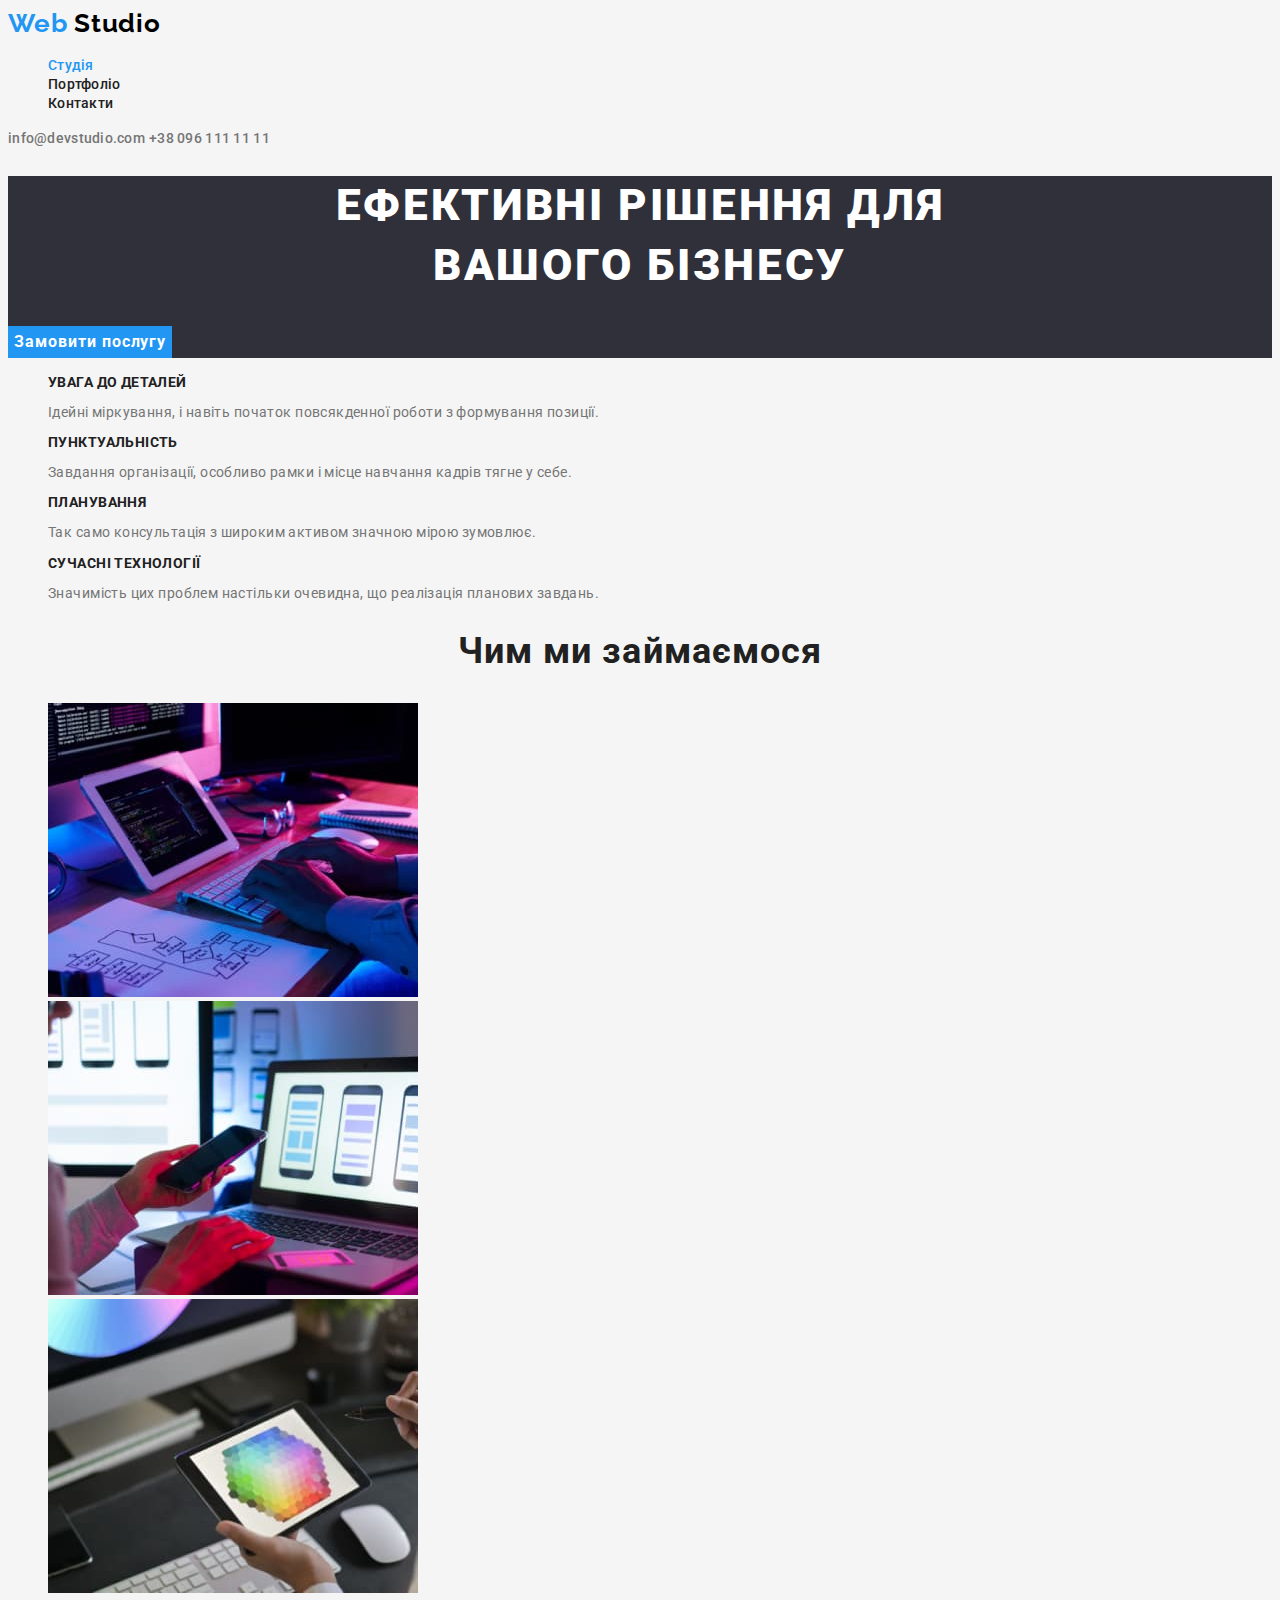
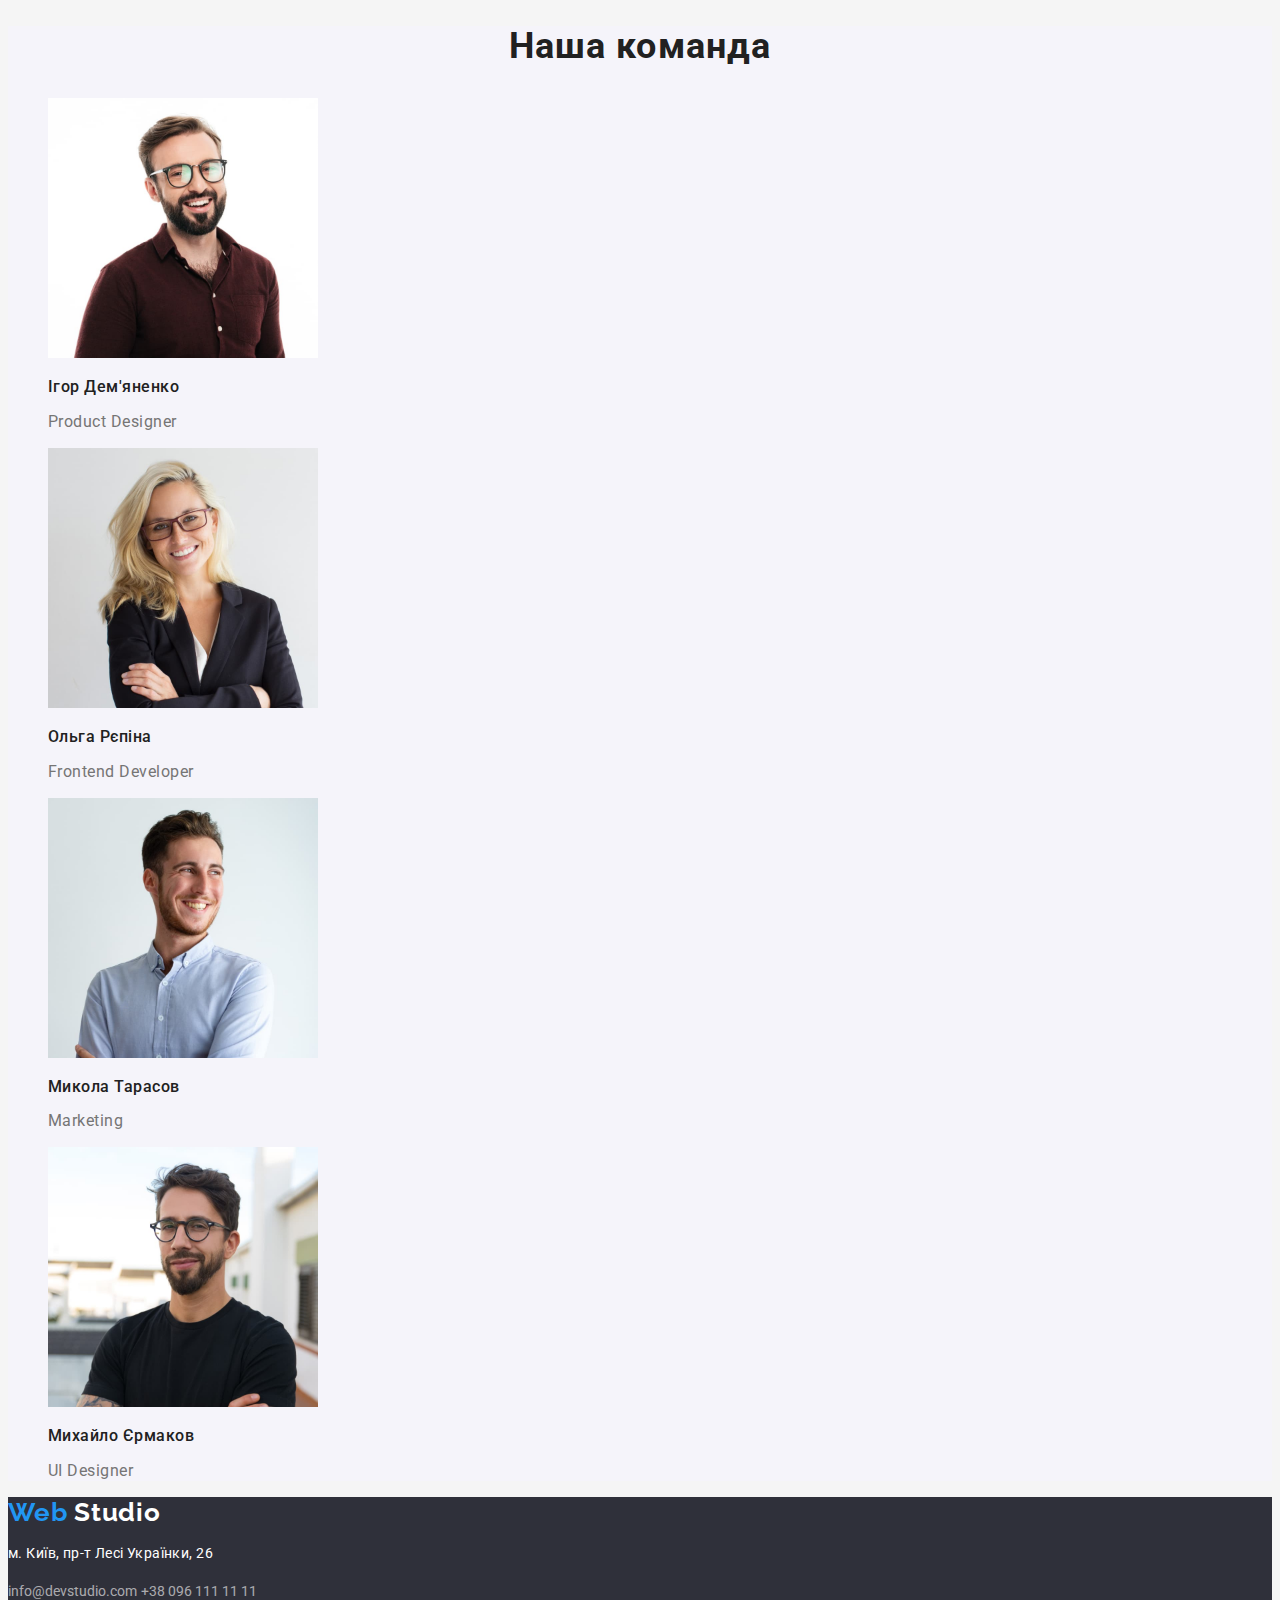
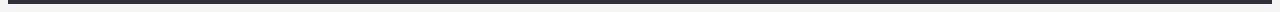
<file: index.html>
<!DOCTYPE html>
<html lang="uk">
<head>
    <meta charset="UTF-8">
    <meta http-equiv="X-UA-Compatible" content="IE=edge">
    <meta name="viewport" content="width=device-width, initial-scale=1.0">
    <title>Document</title>
    <link rel="stylesheet" href="./css/styles.css">
    <link rel="preconnect" href="https://fonts.googleapis.com">
    <link rel="preconnect" href="https://fonts.gstatic.com" crossorigin>
    <link href="https://fonts.googleapis.com/css2?family=Raleway:wght@700&family=Roboto:wght@400;500;700;900&display=swap"
        rel="stylesheet">
</head>
<body>  
    <header class="header">
        <a class="logo" href="/index.html"><span class="logo-part">Web</span> Studio</a>
        <nav>
            <ul class="list header-list">
                <li class="header-item"><a class="site-nav current" href="#">Студія</a></li>
                <li class="header-item"><a class="site-nav" href="./portfolio.html">Портфоліо</a></li>
                <li class="header-item"><a class="site-nav" href="#">Контакти</a></li>
            </ul>
        </nav>
        <a class="header-mail" href="mailto:info@devstudio.com">info@devstudio.com</a>
        <a class="header-tel" href="tel:+380961111111">+38 096 111 11 11</a>
    </header>
    <main>
        <section class="hero">
            <h1 class="hero-title">Ефективні рішення для<br> вашого бізнесу</h1>
            <button class="hero-btn" type="button">Замовити послугу</button>
        </section>
        <section class="pluses">
            <h2 class="hidden">Наші переваги</h2>
            <ul class="list pluses-list">
                <li class="pluses-item">
                    <h3 class="pluses-title">УВАГА ДО ДЕТАЛЕЙ</h3> 
                    <p class="pluses-text">Ідейні міркування, і навіть початок повсякденної роботи з формування позиції.</p>             
                </li>
                <li class="pluses-item">
                    <h3 class="pluses-title">ПУНКТУАЛЬНІСТЬ</h3> 
                    <p class="pluses-text">Завдання організації, особливо рамки і місце навчання кадрів тягне у себе.</p>             
                </li>
                <li class="pluses-item">
                    <h3 class="pluses-title">ПЛАНУВАННЯ</h3> 
                    <p class="pluses-text">Так само консультація з широким активом значною мірою зумовлює.</p>             
                </li>
                <li class="pluses-item">
                    <h3 class="pluses-title">СУЧАСНІ ТЕХНОЛОГІЇ</h3> 
                    <p class="pluses-text">Значимість цих проблем настільки очевидна, що реалізація планових завдань.</p>             
                </li>               
            </ul>
        </section>
        <section class="work">
            <h2 class="work-title">Чим ми займаємося</h2>
            <ul class="list work-list">
                <li class="work-item">
                    <img class="work-foto" src="./images/img1.jpg" alt="людина працює" width="370">
                </li>
                <li class="work-item">
                    <img class="work-foto" src="./images/img2.jpg" alt="людина працює" width="370">
                </li>
                <li class="work-item">
                    <img class="work-foto" src="./images/img3.jpg" alt="людина працює" width="370">
                </li>
            </ul>
        </section>
        <section class="team">
            <h2 class="team-title">Наша команда</h2>
            <ul class="list team-list">
                <li class="team-item">
                    <img class="team-foto" src="./images/igor.jpg" alt="фото Ігора" width="270">
                    <h3 class="team-name">Ігор Дем'яненко</h3>
                    <p class="team-pos">Product Designer</p>
                </li>
                <li class="team-item">
                    <img class="team-foto" src="./images/olga.jpg" alt="фото Ольгі" width="270">
                    <h3 class="team-name">Ольга Рєпіна</h3>
                    <p class="team-pos">Frontend Developer</p>
                </li class="team-item">
                <li>
                    <img class="team-foto" src="./images/mykola.jpg" alt="фото Миколи" width="270">
                    <h3 class="team-name">Микола Тарасов</h3>
                    <p class="team-pos">Marketing</p>
                </li class="team-item">
                <li>
                    <img class="team-foto" src="./images/myhaylo.jpg" alt="фото Михайла" width="270">
                    <h3 class="team-name">Михайло Єрмаков</h3>
                    <p class="team-pos">UI Designer</p>
                </li>
            </ul>
        </section>
    </main>
    <footer class="contacts">
        <a class="logo" href="index.html"><span class="logo-part">Web</span> Studio</a>
        <address>
            <p class="contact-adr">м. Київ, пр-т Лесі Українки, 26</p>
            <a class="contact-mail" href="mailto:info@devstudio.com">info@devstudio.com</a>
            <a class="contact-tel" href="tel:+380961111111">+38 096 111 11 11</a>
        </address>
    </footer>
</body>
</html>
</file>
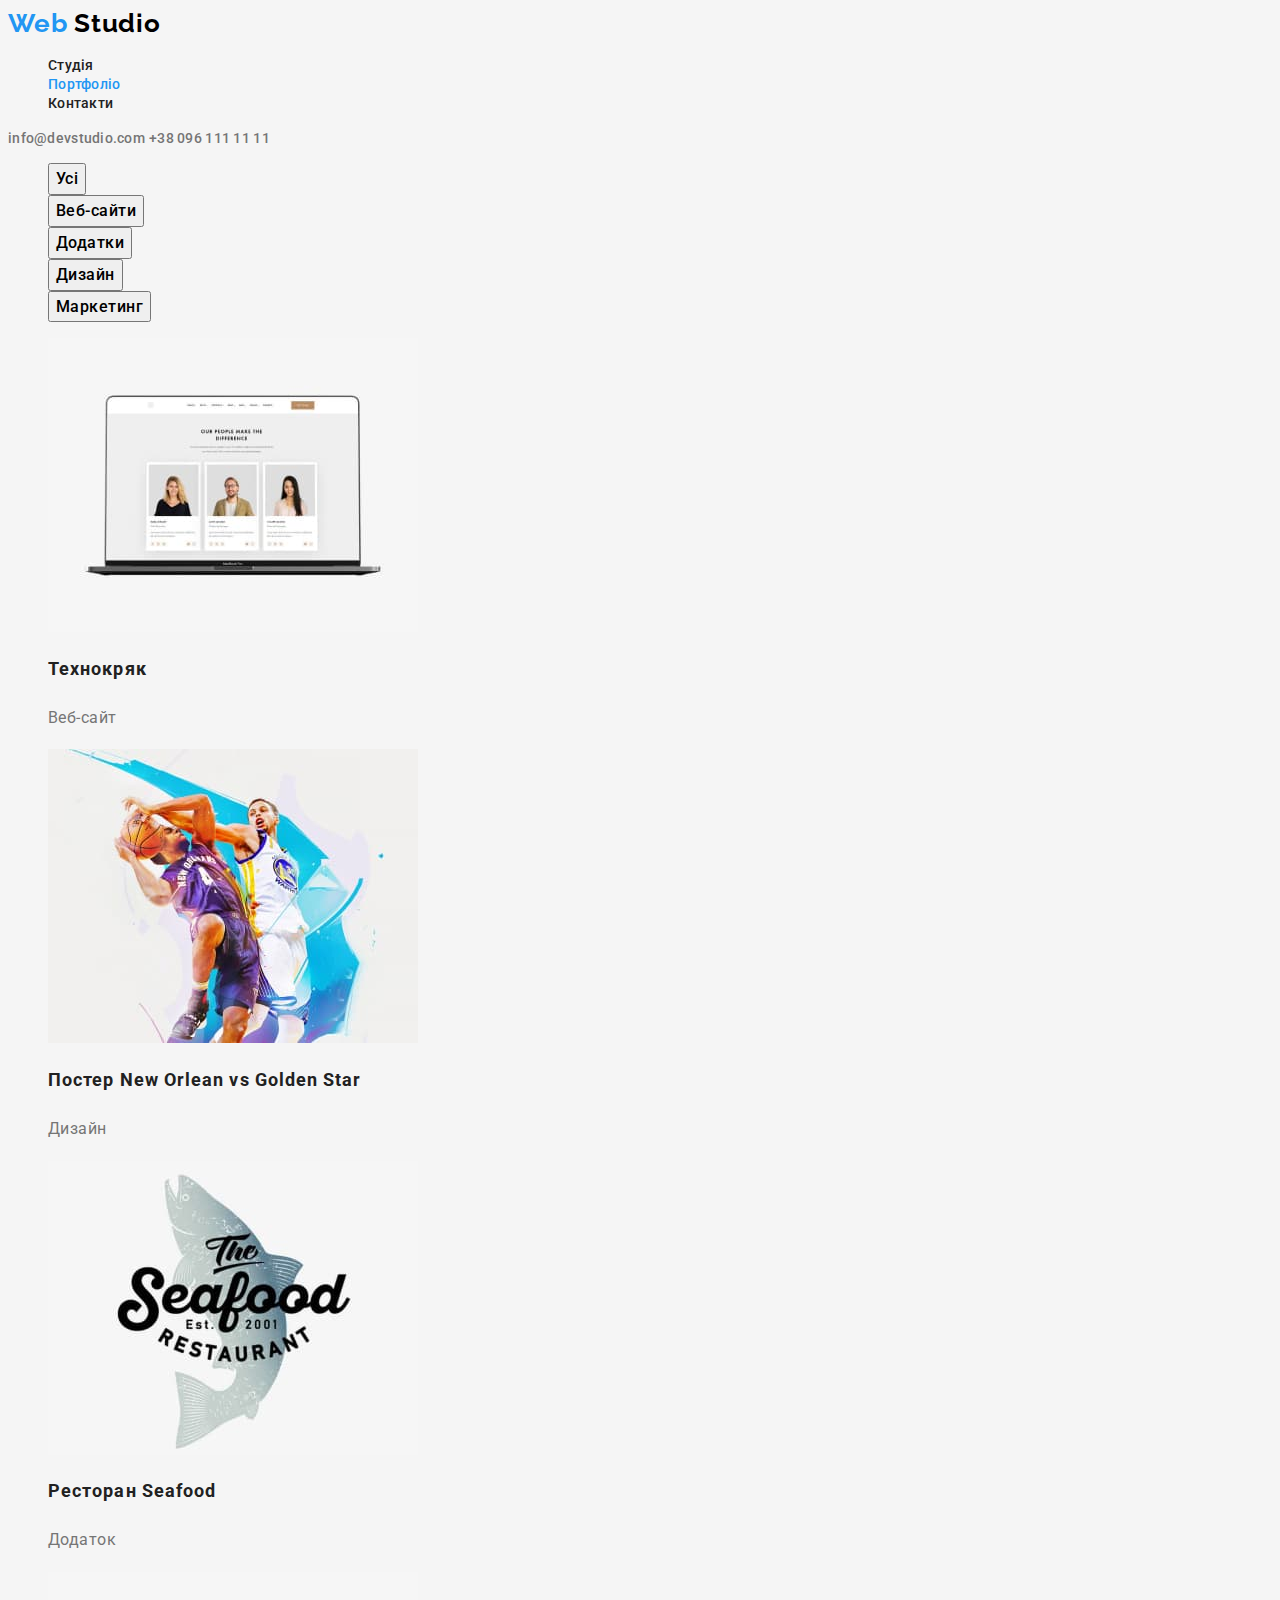
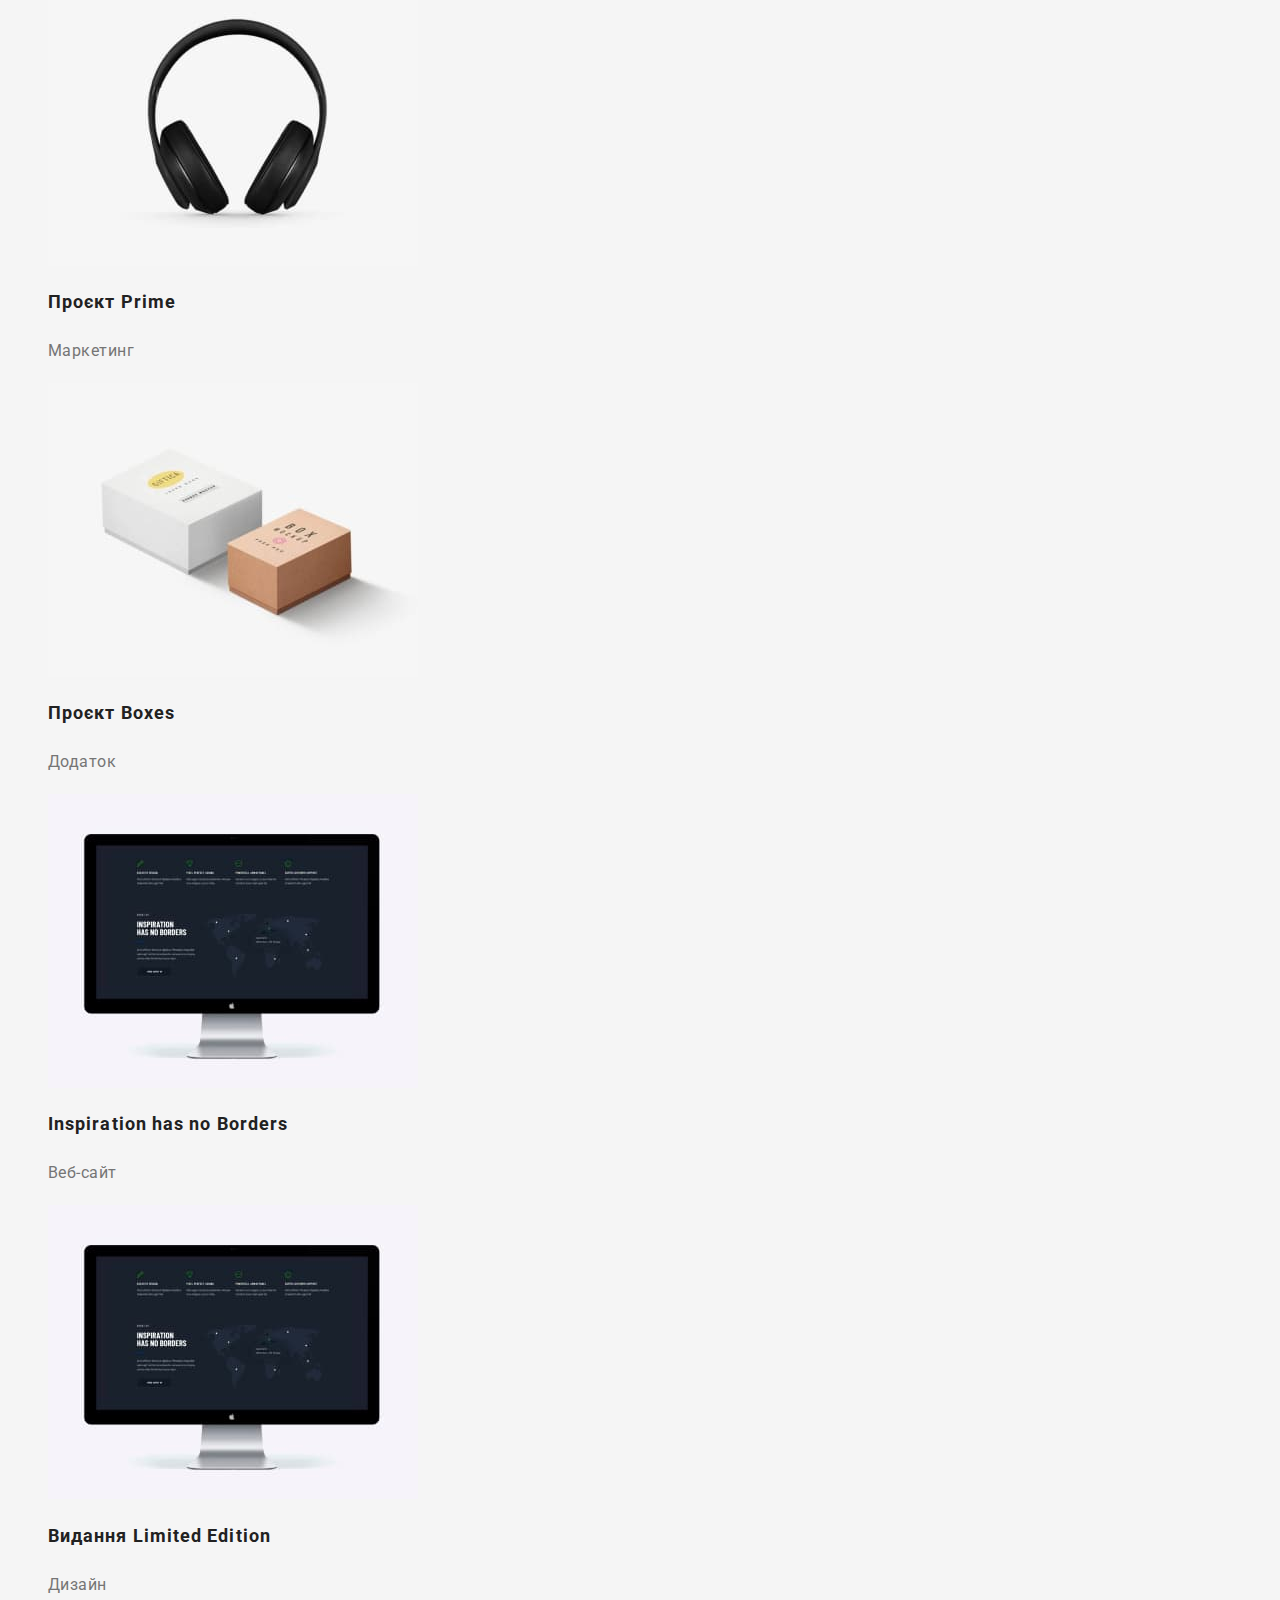
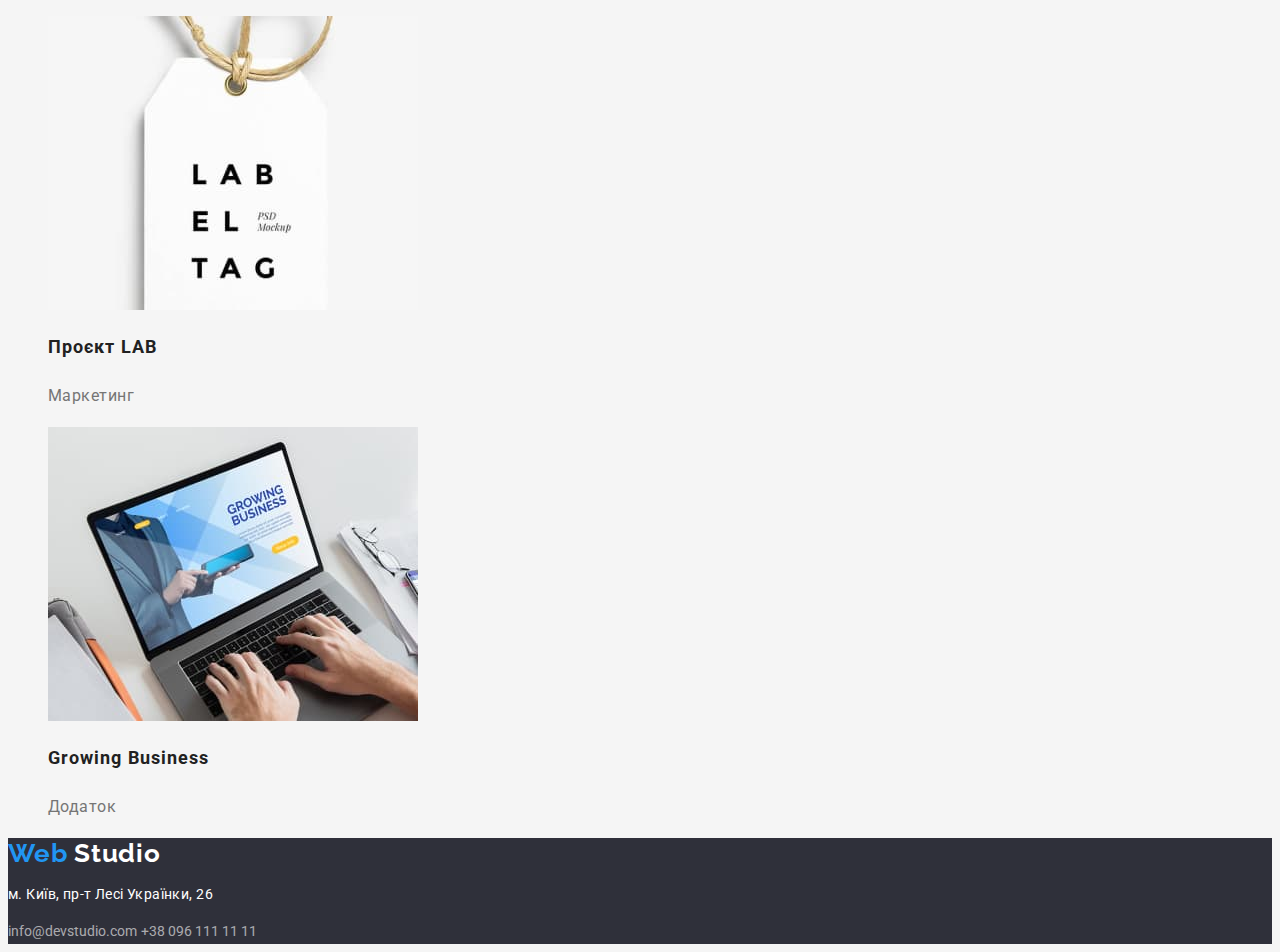
<file: portfolio.html>
<!DOCTYPE html>
<html lang="uk">
<head>
    <meta charset="UTF-8">
    <meta http-equiv="X-UA-Compatible" content="IE=edge">
    <meta name="viewport" content="width=device-width, initial-scale=1.0">
    <title>Document</title>
    <link rel="stylesheet" href="./css/styles.css">
    <link rel="preconnect" href="https://fonts.googleapis.com">
    <link rel="preconnect" href="https://fonts.gstatic.com" crossorigin>
    <link href="https://fonts.googleapis.com/css2?family=Raleway:wght@700&family=Roboto:wght@400;500;700;900&display=swap"
        rel="stylesheet">
</head>
<body>
    <header class="header">
        <a class="logo" href="/index.html"><span class="logo-part">Web</span> Studio</a>
        <nav>
            <ul class="list header-list">
                <li class="header-item"><a class="site-nav" href="./index.html">Студія</a></li>
                <li class="header-item"><a class="site-nav current" href="#">Портфоліо</a></li>
                <li class="header-item"><a class="site-nav" href="#">Контакти</a></li>
            </ul>
        </nav>
        <a class="header-mail" href="mailto:info@devstudio.com">info@devstudio.com</a>
        <a class="header-tel" href="tel:+380961111111">+38 096 111 11 11</a>
    </header>
    <main>
        <section class="portfolio">
            <h1 class="hidden">Наші роботи</h1>
            <ul class="list portfolio-btn-list">
                <li class="portfolio-item-btn"><button class="portfolio-btn" type="button">Усі</button></li>
                <li class="portfolio-item-btn"><button class="portfolio-btn" type="button">Веб-сайти</button></li>
                <li class="portfolio-item-btn"><button class="portfolio-btn" type="button">Додатки</button></li>
                <li class="portfolio-item-btn"><button class="portfolio-btn" type="button">Дизайн</button></li>
                <li class="portfolio-item-btn"><button class="portfolio-btn" type="button">Маркетинг</button></li>
            </ul>
            <ul class="list portfolio-list">
                <li class="portfolio-item">
                    <a class="portfolio-link" href="">
                        <img class="portfolio-foto" src="./images/our-works-1.jpg" alt="Технокряк" width="370">
                        <h2 class="portfolio-title">Технокряк</h2>
                        <p class="portfolio-txt">Веб-сайт</p>
                    </a>
                </li>
                <li class="portfolio-item">
                    <a class="portfolio-link" href="">
                        <img class="portfolio-foto" src="./images/our-works-2.jpg" alt="Постер New Orlean vs Golden Star" width="370">
                        <h2 class="portfolio-title">Постер New Orlean vs Golden Star</h2>
                        <p class="portfolio-txt">Дизайн</p>
                    </a>
                </li>
                <li class="portfolio-item">
                    <a class="portfolio-link" href="">
                        <img class="portfolio-foto" src="./images/our-works-3.jpg" alt="Ресторан Seafood" width="370">
                        <h2 class="portfolio-title">Ресторан Seafood</h2>
                        <p class="portfolio-txt">Додаток</p>
                    </a>
                </li>
                <li class="portfolio-item">
                    <a class="portfolio-link" href="">
                        <img class="portfolio-foto" src="./images/our-works-4.jpg" alt="Проєкт Prime" width="370">
                        <h2 class="portfolio-title">Проєкт Prime</h2>
                        <p class="portfolio-txt">Маркетинг</p>
                    </a>
                </li>
                <li class="portfolio-item">
                    <a class="portfolio-link" href="">
                        <img class="portfolio-foto" src="./images/our-works-5.jpg" alt="Проєкт Boxes" width="370">
                        <h2 class="portfolio-title">Проєкт Boxes</h2>
                        <p class="portfolio-txt">Додаток</p>
                    </a>
                </li>
                <li class="portfolio-item">
                    <a class="portfolio-link" href="">
                        <img class="portfolio-foto" src="./images/our-works-6.jpg" alt="Inspiration has no Borders" width="370">
                        <h2 class="portfolio-title">Inspiration has no Borders</h2>
                        <p class="portfolio-txt">Веб-сайт</p>
                    </a>
                </li>
                <li class="portfolio-item">
                    <a class="portfolio-link" href="">
                        <img class="portfolio-foto" src="./images/our-works-6.jpg" alt="Видання Limited Edition" width="370">
                        <h2 class="portfolio-title">Видання Limited Edition</h2>
                        <p class="portfolio-txt">Дизайн</p>
                    </a>
                </li>
                <li class="portfolio-item">
                    <a class="portfolio-link" href="">
                        <img class="portfolio-foto" src="./images/our-works-8.jpg" alt="Проєкт LAB" width="370">
                        <h2 class="portfolio-title">Проєкт LAB</h2>
                        <p class="portfolio-txt">Маркетинг</p>
                    </a>
                </li>
                <li class="portfolio-item">
                    <a class="portfolio-link" href="">
                        <img class="portfolio-foto" src="./images/our-works-9.jpg" alt="Growing Business" width="370">
                        <h2 class="portfolio-title">Growing Business</h2>
                        <p class="portfolio-txt">Додаток</p>
                    </a>
                </li>
            </ul>
        </section>
    </main>
        <footer class="contacts">
            <a class="logo" href="./index.html"><span class="logo-part">Web</span> Studio</a>
            <address>
                <p class="contact-adr">м. Київ, пр-т Лесі Українки, 26</p>
                <a class="contact-mail" href="mailto:info@devstudio.com">info@devstudio.com</a>
                <a class="contact-tel" href="tel:+380961111111">+38 096 111 11 11</a>
            </address>
        </footer>
</body>
        
</html>
</file>
<file: css/styles.css>
:root {
  --main-color: #212121;
  --second-color: #757575;
  --title-color: #ffffff;
  --hover-color: #2196f3;
  --bg-main-color: #f5f5f5;
  --bg-color: #2f303a;
  --logo-color: #000;
  --bg-section-color: #f5f4fa;
  --bg-hero-btn: #188ce8;
  --contact-color:  rgba(255, 255, 255, 0.6);
}
body {
  background-color: var(--bg-main-color);
  color: var(--main-color);
  font-family: Roboto, sans-serif;
}

/* ----------------------------header--------------------------------- */

.logo {
  color: var(--logo-color);
  font-family: Raleway, sans-serif;
  font-weight: 700;
  font-size: 26px;
  line-height: 1.19;
  letter-spacing: 0.03em;
  text-decoration: none;
}
.logo-part {
  color: var(--hover-color);
}
.list {
  list-style: none;
}
.site-nav {
  font-weight: 500;
  font-size: 14px;
  line-height: 1.14;
  letter-spacing: 0.02em;
  color: #212121;
  text-decoration: none;
}
.site-nav:hover,
.site-nav:focus {
  color: var(--hover-color);
}
.header-tel,
.header-mail {
  color: var(--second-color);
  font-weight: 500;
  font-size: 14px;
  line-height: 1.14;
  letter-spacing: 0.02em;
  text-decoration: none;
}
.header-tel:hover,
.header-tel:focus,
.header-mail:hover,
.header-mail:focus,
.current {
  color: var(--hover-color);
}

/* ----------------------------hero--------------------------------- */

.hero {
  background-color: var(--bg-color);
}
.hero-title {
  color: var(--title-color);
  font-weight: 900;
  font-size: 44px;
  line-height: 1.36;
  text-align: center;
  letter-spacing: 0.06em;
  text-transform: uppercase;
}
.hero-btn {
  color: var(--title-color);
  background-color: var(--hover-color);
  font-family: inherit;
  font-weight: 700;
  font-size: 16px;
  line-height: 1.88;
  letter-spacing: 0.06em;
  border: none;
  cursor: pointer;
}
.hero-btn:hover,
.hero-btn:focus {
  background-color: var(--bg-hero-btn);
}

/* ----------------------------Наші переваги--------------------------------- */

.hidden {
  position: absolute;
  clip: rect(0 0 0 0);
  width: 1px;
  height: 1px;
  margin: -1px;
}
.pluses-title {
  font-size: 14px;
  line-height: 1.1428;
  letter-spacing: 0.03em;
  text-transform: uppercase;
}
.pluses-text {
  color: var(--second-color);
  font-size: 14px;
  line-height: 1.17;
  letter-spacing: 0.03em;
}
/* -----------------------------Чим ми займаємось, Наша команда----------------- */

.team {
  background-color: var(--bg-section-color);
}
.work-title,
.team-title {
  font-size: 36px;
  line-height: 1.16;
  text-align: center;
  letter-spacing: 0.03em;
}
.team-name {
  font-weight: 500;
  font-size: 16px;
  line-height: 1.18;
  letter-spacing: 0.03em;
}
.team-pos {
  color: var(--second-color);
  font-size: 16px;
  line-height: 1.18;
  letter-spacing: 0.03em;
}

/* ---------------------------------------portfolio------------------------ */

.portfolio-btn {
  font-family: inherit;
  font-style: normal;
  font-weight: 500;
  font-size: 16px;
  line-height: 1.62;
  text-align: center;
  letter-spacing: 0.03em;
  cursor: pointer;
}
.portfolio-btn:hover,
.portfolio-btn:focus {
  color: var(--title-color);
  background-color: var(--hover-color);
}
.portfolio-link {
  text-decoration: none;
}
.portfolio-title {
  color: var(--main-color);
  font-size: 18px;
  line-height: 2;
  letter-spacing: 0.06em;
}
.portfolio-txt {
  color: var(--second-color);
  font-size: 16px;
  line-height: 1.88;
  letter-spacing: 0.03em;
}

/* -------------------------------------footer---------------------------------- */

.contacts {
  background-color: var(--bg-color);
}
.contacts > .logo {
  color: var(--title-color);
}
.contact-adr {
  color: var(--title-color);
  font-style: normal;
  font-size: 14px;
  line-height: 1.71;
  letter-spacing: 0.03em;
}
.contact-mail,
.contact-tel {
  color: var(--contact-color);
  font-style: normal;
  font-size: 14px;
  line-height: 1.71;
  text-decoration: none;
}
.contact-mail:hover,
.contact-mail:focus,
.contact-tel:hover,
.contact-tel:focus {
  color: var(--hover-color);
}
</file>
